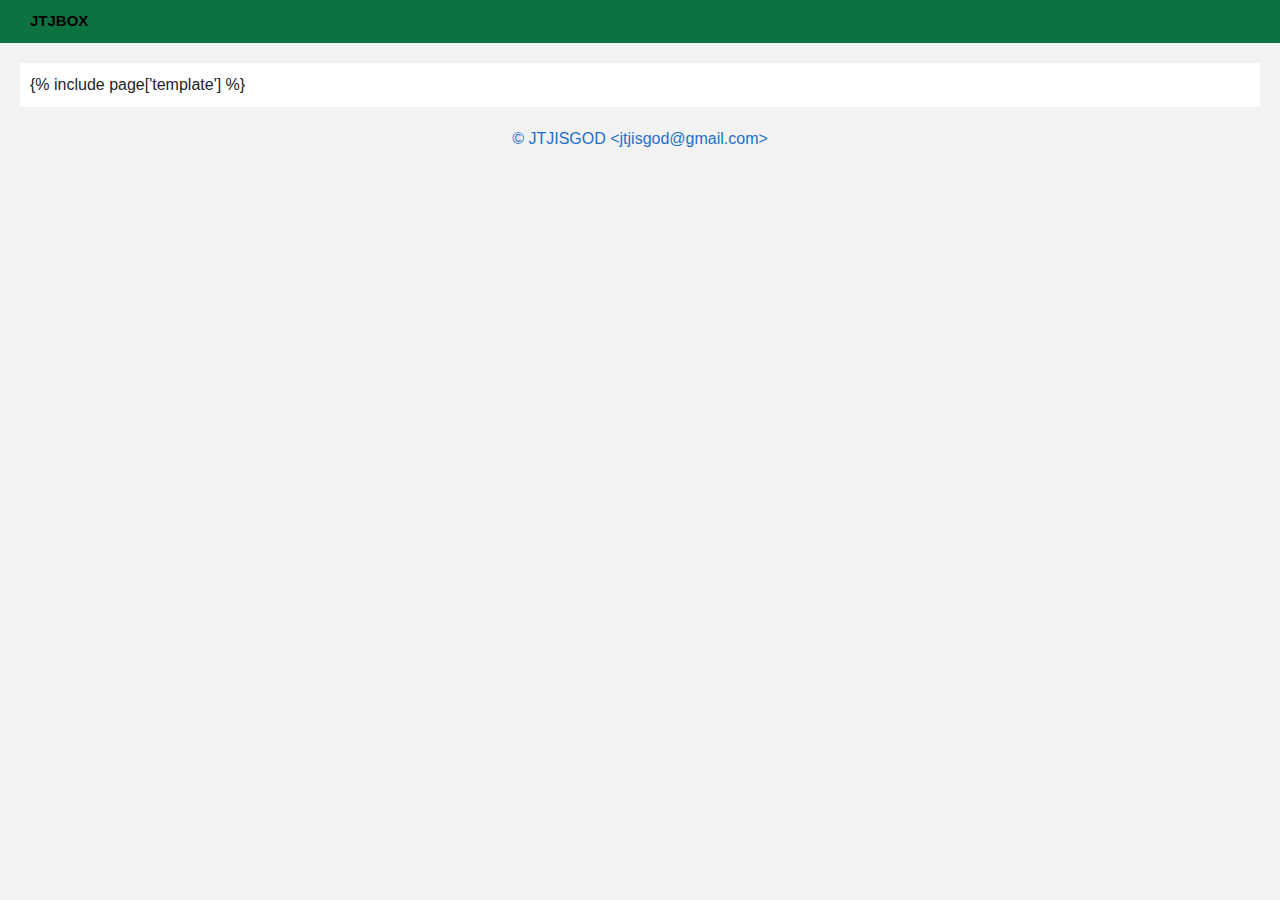
<file: templates/index.html>
<!DOCTYPE html>
<html>
<head>
    <meta charset="UTF-8">
    <meta name="viewport" content="width=device-width, initial-scale=1.0">
    <meta http-equiv="X-UA-Compatible" content="ie=edge">
    <title>JTJBlackBox</title>
    <script src="https://code.jquery.com/jquery-3.3.1.min.js"></script>
    <script src="https://maxcdn.bootstrapcdn.com/bootstrap/4.0.0/js/bootstrap.min.js"></script>
    <script src="https://maxcdn.bootstrapcdn.com/bootstrap/4.0.0/js/bootstrap.bundle.min.js"></script>
    <script src="/static/script.js"></script>
    <link rel="stylesheet" href="https://maxcdn.bootstrapcdn.com/bootstrap/4.0.0/css/bootstrap.min.css">
    <link rel="stylesheet" href="/static/style.css">
</head>
<body>
    <header>
        <div><a href="/">JTJBOX</a></div>        
    </header>
    <nav>
        <ul>
            <li>asd</li>
            <li>asd</li>
            <li>asd</li>
        </ul>
    </nav>
    <section>
        {% include page['template'] %}
    </section>
    <footer>
        <copy>&copy; JTJISGOD <span>&lt;jtjisgod@gmail.com&gt;</span></copy>
    </footer>
    <div id="loading">
        <div class="loader"></div>
        <br>
        <div>Wait... We are working...</div>
    </div>
</body>
</html>
</file>
<file: static/style.css>
body {
    background : #f2f2f2;
}

a, a:hover, a:focus {
    color : #000000;
    text-decoration : inherit;
}


header  {
    width : 100%;
    padding : 10px 30px;
    background : #0c7242;
    color : #fff;
    font-weight : bold;
    /* text-align : center; */
    font-size : 15px;
}

nav {
    display : none;
}

section {
    margin : 20px;
    background : #fff;
    padding: 10px;
}

footer {
    color : #1e6fca;
    text-align : center;
    margin : 20px;
    margin-top : 0px;
}

#block {
    max-width : 1200px;
    margin : 50px auto;
}

#block > div:last-child {
    padding : 20px;
}

input[type=text]    {
    width : 100%;
    padding : 10px;
    border : 1px solid #ddd;
}

#btn_search {
    width : 100%;
    margin-top : 10px;
}

#lst_target {
    width : 100%;
}

select > option {
    padding : 10px;
    border-bottom : 1px solid #eee;
}

#loading {
    display : none;
    width : 100vw;
    height : 100vh;
    background : rgba(0, 0, 0, 0.8);
    position : fixed;
    top : 0px;
    left : 0px;
    padding-top : 200px;
    color : #fff;
    font-weight : bold;
    text-align : center;
    font-size : 50px;
}

.loader {
    margin : auto;
    border: 16px solid #f3f3f3; /* Light grey */
    border-top: 16px solid #3498db; /* Blue */
    border-radius: 50%;
    width: 150px;
    height: 150px;
    animation: spin 2s linear infinite;
}

@keyframes spin {
    0% { transform: rotate(0deg); }
    100% { transform: rotate(360deg); }
}


#tbl_av {
    border : 1px solid #ddd;
}

#tbl_av th {
    text-align : center;
    font-weight : 100;
    background : rgb(38, 175, 84);
    padding : 5px 20px;
    color : #fff;
}

#tbl_av td {
    padding : 10px 20px;
}

#tbl_av tr:nth-child(2n) > td {
    background : #f7f7f7;
}

#tbl_av tr:hover > td {
    background : #8fdd99;
    border-top : 1px solid #eee;
    border-bottom : 1px solid #eee;
    cursor : pointer;
    /* color : #fff; */
}

#tbl_av tr > td:nth-child(1), #tbl_av tr > td:nth-child(2) {
    text-align : center;
    width : 100px;
}

#tbl_av tr > th:nth-child(3) {
    width : 1000px !important;
}

#tbl_av tr > td:nth-child(3) > span {
    display:inline-block;
    width:100%;
    white-space: nowrap;
    overflow:hidden !important;
    text-overflow: ellipsis;
    position:relative;
    top:2px;
}
</file>
